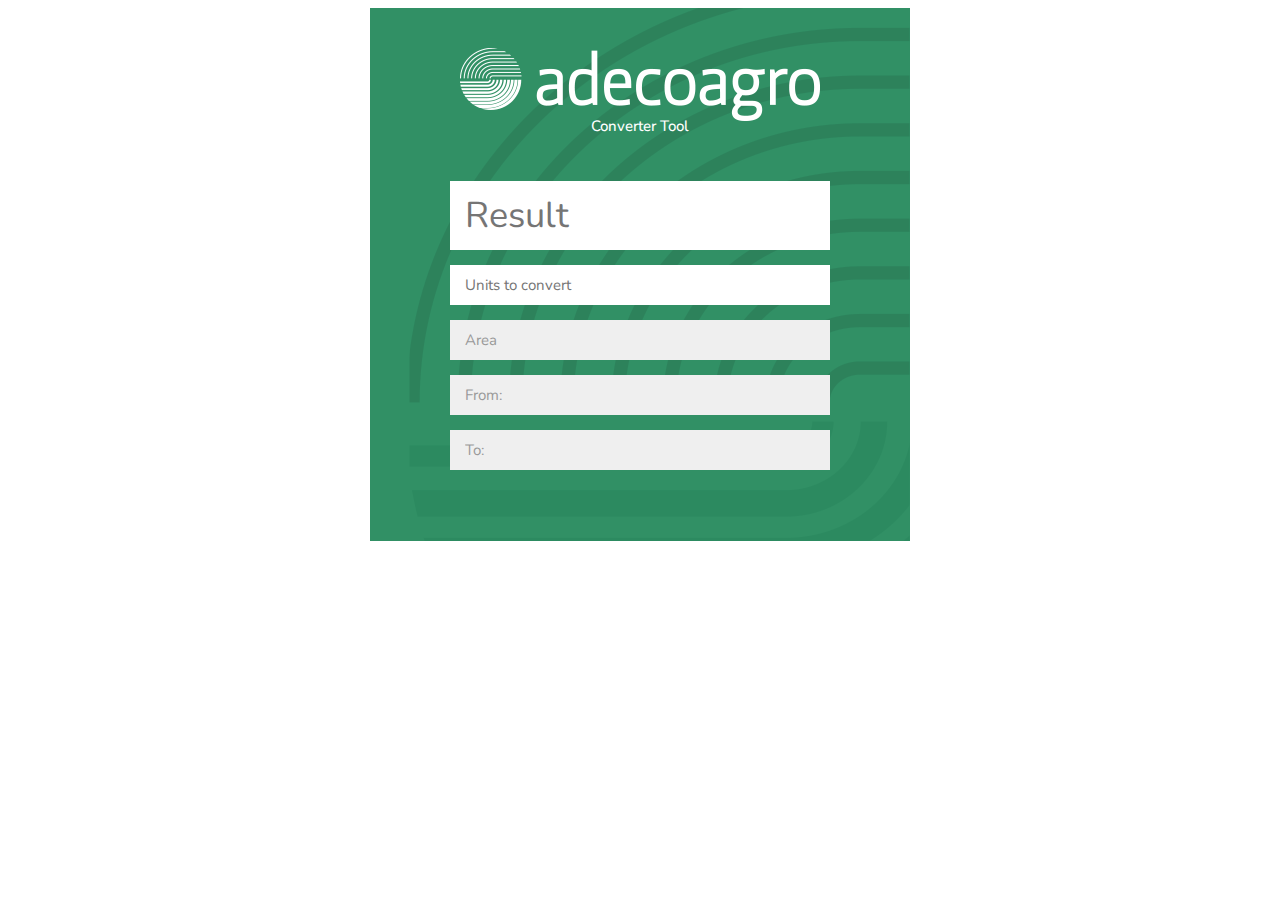
<file: converter.html>
<html>
<head>
	<link href="https://fonts.googleapis.com/css?family=Nunito:200,200i,300,300i,400,400i,600,600i,700,700i,800,800i,900,900i" rel="stylesheet">
	<style>
				
		.adecoagro-converter * { font-family:"Nunito", sans-serif; box-sizing:border-box; border-radius:0 !important; }
		.adecoagro-converter { width:500px; margin-left:auto; margin-right:auto; font-weight:500; color:#fff; background-image:url(img/converter-bg.png); background-color:#319065; background-repeat:no-repeat; background-position:bottom right; padding:40px 20px; }
		.adecoagro-converter img { max-width:100%; margin-left:auto; margin-right:auto; float:none; margin:0 auto; display:block; }
		.adecoagro-converter * { box-sizing:border-box; }
			
		.adecoagro-converter p { text-align:center; font-size:15px; }
		.adecoagro-converter p.sub-title { margin-top:-5px; }
		.adecoagro-converter .display,
		.adecoagro-converter .keys { margin-left:auto; margin-right:auto; width:380px; }
		.adecoagro-converter .display .total { margin-top:30px; font-size:36px; }
		.adecoagro-converter .display input,
		.adecoagro-converter .display select { margin-bottom:15px; /* border-radius:35px; */ color:#999; padding:10px 15px; border-width:3px; border-color:#fff; border-style:solid; border:none; border-radius:0; cursor:pointer; outline:none; padding-right:35px; padding-left:15px; -moz-appearance:none; -webkit-appearance:none; width:100%; }
		.adecoagro-converter .display input,
		.adecoagro-converter .display select,
		.adecoagro-converter .display textarea { max-width:100%; font-size:15px; }
		.adecoagro-converter .keys .numbers { width:235px; margin-right:15px; }
		.adecoagro-converter .keys .numbers,
		.adecoagro-converter .keys .eq { display:inline-block; vertical-align:top; }
		.adecoagro-converter .keys .key { /* border-radius:25px; */ border-width:3px; border-style:solid; border-color:#fff; display:inline-block; margin-bottom:20px; }
		.adecoagro-converter .keys .key > span { line-height:62px; font-size:20px; text-align:center; display:block; }
		.adecoagro-converter .keys .key.k1,
		.adecoagro-converter .keys .key.k2,
		.adecoagro-converter .keys .key.k3,
		.adecoagro-converter .keys .key.k4,
		.adecoagro-converter .keys .key.k5,
		.adecoagro-converter .keys .key.k6,
		.adecoagro-converter .keys .key.k7,
		.adecoagro-converter .keys .key.k8,
		.adecoagro-converter .keys .key.k9,
		.adecoagro-converter .keys .key.kdot { /* border-radius:50%; */ width:65px; height:65px; margin-right:15px; }
		.adecoagro-converter .keys .key.k1,
		.adecoagro-converter .keys .key.k2,
		.adecoagro-converter .keys .key.k4,
		.adecoagro-converter .keys .key.k5,
		.adecoagro-converter .keys .key.k7,
		.adecoagro-converter .keys .key.k8 { margin-right:15px; }
		.adecoagro-converter .keys .key.keq > span { font-size:40px; line-height:300px; }
		.adecoagro-converter .keys .key.keq { width:130px; margin-right:0; height:320px; }
		
		.adecoagro-converter .keys .key.k3,
		.adecoagro-converter .keys .key.k6,
		.adecoagro-converter .keys .key.k9,
		.adecoagro-converter .keys .key.k0 { margin-right:0; }
		.adecoagro-converter .keys .key.k0 { width:145px; /* border-radius:35px; */ }
		
		a { color:#fff; text-decoration:none; transition:0.2s all; }
		a:hover { background-color:rgba(255,255,255,0.2); }
		.clearfix { clear:both; display:block; }
		
		@media (max-width:767px) {
			.adecoagro-converter { zoom:55%; }
		}
	</style>
	
</head>
	
<body>
	
	<div class="adecoagro-converter">
		<img src="img/converter-logo.png" />
		<p class="sub-title">Converter Tool</p>
		<form class="display">
			<div><input class="total" name="total" placeholder="Result"></div>
			<div><input class="convert" name="convert" placeholder="Units to convert"></div>
			<div>
				<select>
					<option>Area</option>
					<option>Quantity</option>
					<option>Quantitative Area</option>
					<option>Quantitative Value</option>
				</select>
			</div>
			<div>
				<select>
					<option>From: </option>
					<option>Unit 01 sample 01</option>
					<option>Unit 01 sample 02</option>
					<option>Unit 01 sample 03</option>
					<option>Unit 01 sample 04</option>
				</select>
			</div>
			<div>
				<select>
					<option>To: </option>
					<option>Unit 02 sample 01</option>
					<option>Unit 02 sample 02</option>
					<option>Unit 02 sample 03</option>
					<option>Unit 02 sample 04</option>
				</select>
			</div>
		</form>
		<!--
		<div class="keys">
			<div class="numbers">
				<a href="javascript:;" class="key k7"><span>7</span></a><a href="javascript:;" class="key k8"><span>8</span></a><a href="javascript:;" class="key k9"><span>9</span></a><a href="javascript:;" class="key k4"><span>4</span></a><a href="javascript:;" class="key k5"><span>5</span></a><a href="javascript:;" class="key k6"><span>6</span></a><a href="javascript:;" class="key k1"><span>1</span></a><a href="javascript:;" class="key k2"><span>2</span></a><a href="javascript:;" class="key k3"><span>3</span></a><a href="javascript:;" class="key kdot"><span>.</span></a><a href="javascript:;" class="key k0"><span>0</span></a>
			</div><div class="eq">
				<a href="javascript:;" class="key keq"><span>=</span></a>
			</div>
		</div>
		-->
	</div>
	
</body>
	
</html>
</file>
